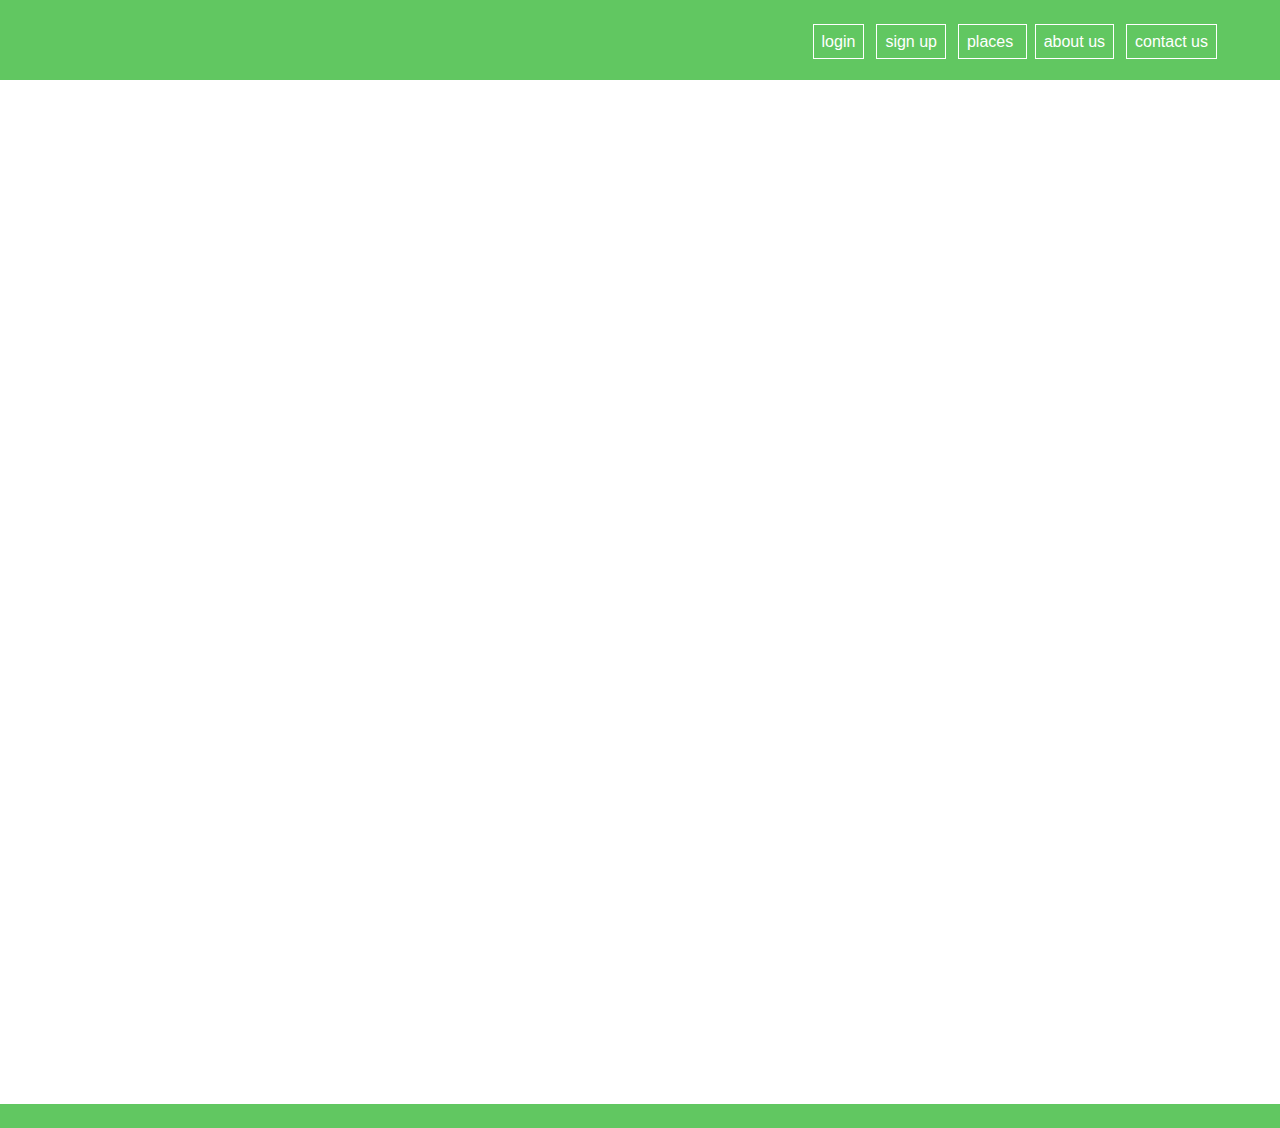
<file: index.html>
<!DOCTYPE html>
<html lang="en">
<head>
    <TITLE>Kerala Tourism</TITLE>
    <link rel="stylesheet" href="style.css">
   
</head>
<body BACKGROUND="C:\Users\ACER\Desktop\sandhya\images\keralaimg.png">
    <header>
    <div class="head-tag">
        <a href="file:///C:/Users/ACER/Desktop/sandhya/login.html">login</a>
        <a href="file:///C:/Users/ACER/Desktop/sandhya/reg.html">sign up</a>
    
       <a href="districts.html">places </a>
           
          
    
       

        
        <a href="#">about us</a>
        <a href="#">contact us</a>
    </div>
   
</header>
<footer> </footer>
</BODY>
</HTML>
</file>
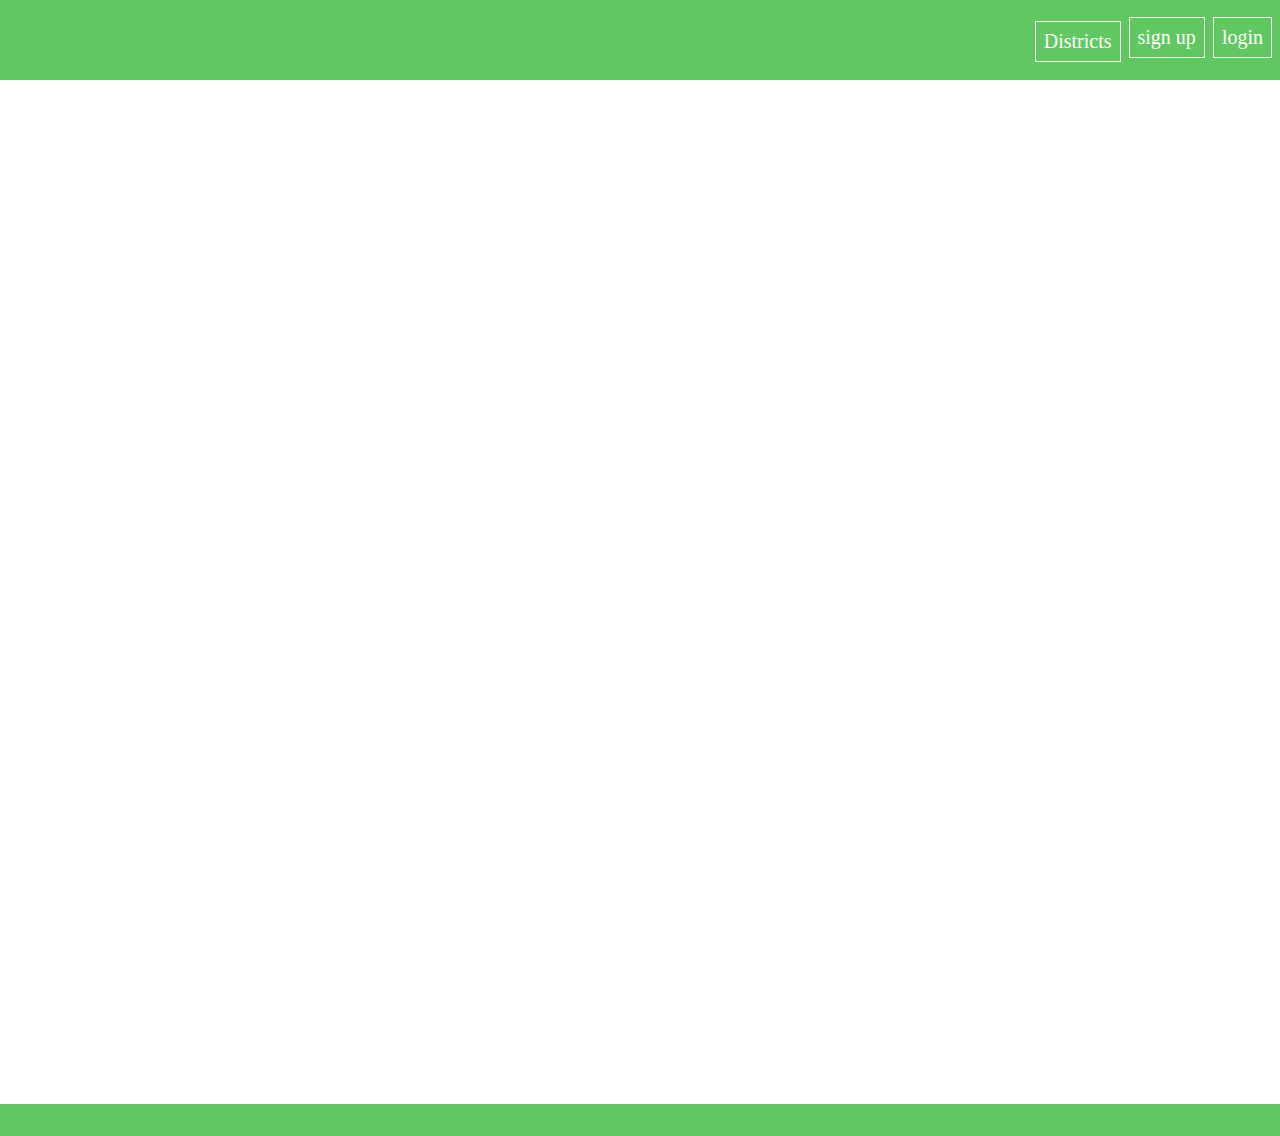
<file: districts.html>
<!DOCTYPE html>
<html lang="en">
<head>
    <TITLE>Kerala Tourism</TITLE>
    <link rel="stylesheet" href="dist.css">
   
</head>
<body BACKGROUND="C:\Users\ACER\Desktop\sandhya\images\keralaimg.png">
    <header>
  
<div class="navbar">
    <a href="file:///C:/Users/ACER/Desktop/sandhya/login.html">login</a>
    <a href="file:///C:/Users/ACER/Desktop/sandhya/reg.html">sign up</a>
    <div class="dropdown">
      <button class="dropbtn">Districts 
        <i class="fa fa-caret-down"></i>
      </button>
      <div class="dropdown-content">
        <a href="tvm.html">Thiruvananthapuram</a>
        <a href="kollam.html">Kollam</a>
        <a href="patm.html">Pathanamthitta</a>
        <a href="alpy.html">Alappuzha</a>
        <a href="#">Kottayam</a>
        <a href="#">Idukki</a>
        <a href="#">Ernakulam</a>
        <a href="#">Thrissur</a>
        <a href="#">Palakkad</a>
        <a href="#">Malappuram</a>
        <a href="#">Wayanad</a>
        <a href="#">Kozhikode</a>
        <a href="#">Kannur</a>
        <a href="#">Kasaragod</a>

      </div>
    </div> 
  </div>
    </div>
</header>   
<footer></footer>  
</body>    
</html>
</file>
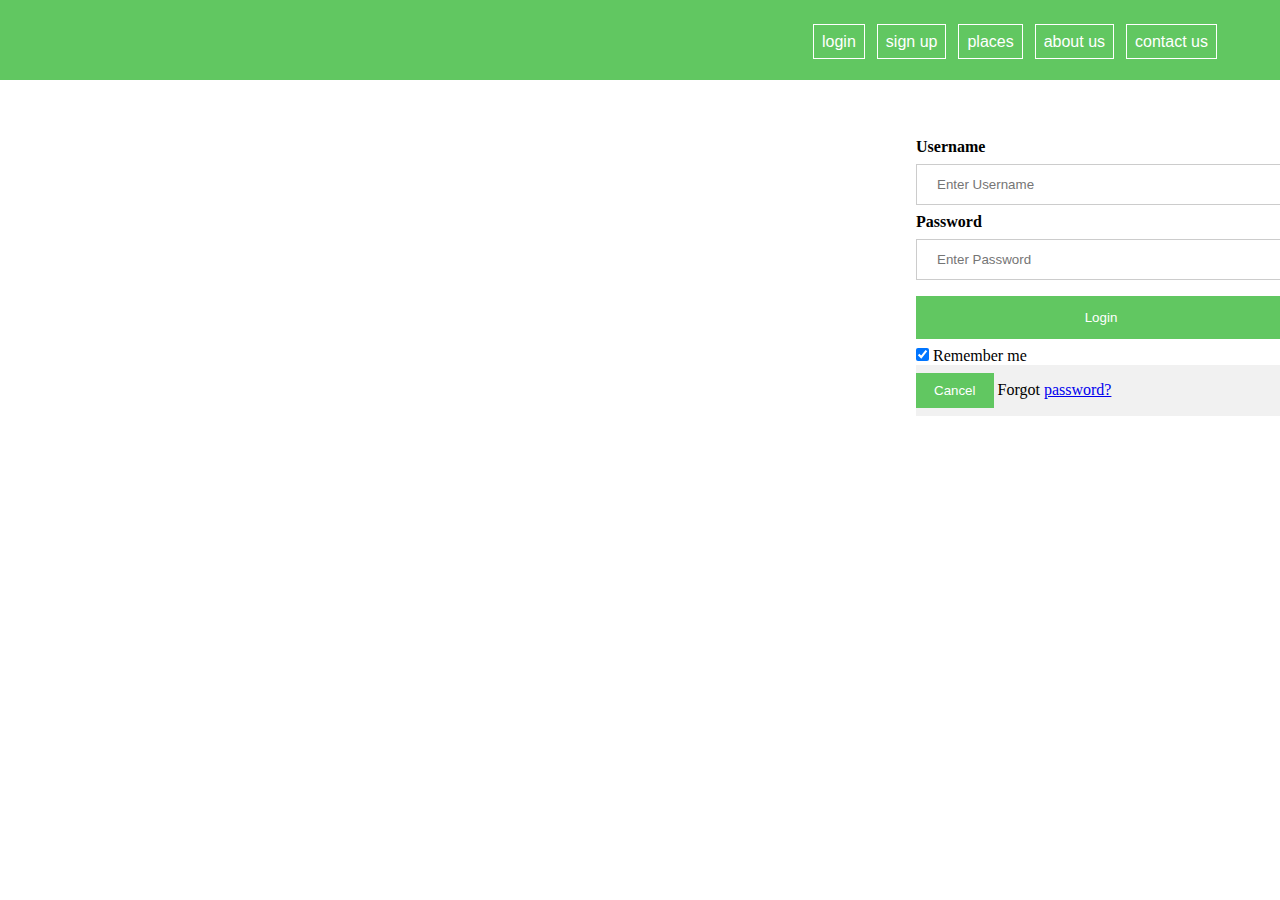
<file: login.html>
<!DOCTYPE html>
<html lang="en">
<head>
    <TITLE>Kerala Tourism</TITLE>
    <link rel="stylesheet" href="style.css">
   
</head>
<body BACKGROUND="C:\Users\ACER\Desktop\sandhya\images\keralaimg.png">
    <header>
    <div class="head-tag">
        <a href="file:///C:/Users/ACER/Desktop/sandhya/login.html">login</a>
        <a href="reg.html">sign up</a>
        <a href="districts.html">places</a>
        <a href="#">about us</a>
        <a href="#">contact us</a>
    </div>
</header>   
<body>    
    <form action="action_page.php" method="post">
      
        <div class="logbox">

          <label for="uname"><b>Username</b></label>
          <input type="text" placeholder="Enter Username" name="uname" required>
      <br>
          <label for="psw"><b>Password</b></label>
          <input type="password" placeholder="Enter Password" name="psw" required>
        <br>
          <button type="submit">Login</button>
          <label>
            <input type="checkbox" checked="checked" name="remember"> Remember me
          </label>
          <div class="container" style="background-color:#f1f1f1">
            <button type="button" class="cancelbtn">Cancel</button>
            <span class="psw">Forgot <a href="#">password?</a></span>
          </div>
        </div>
      
      
      </form>
</body>    
</html>
</file>
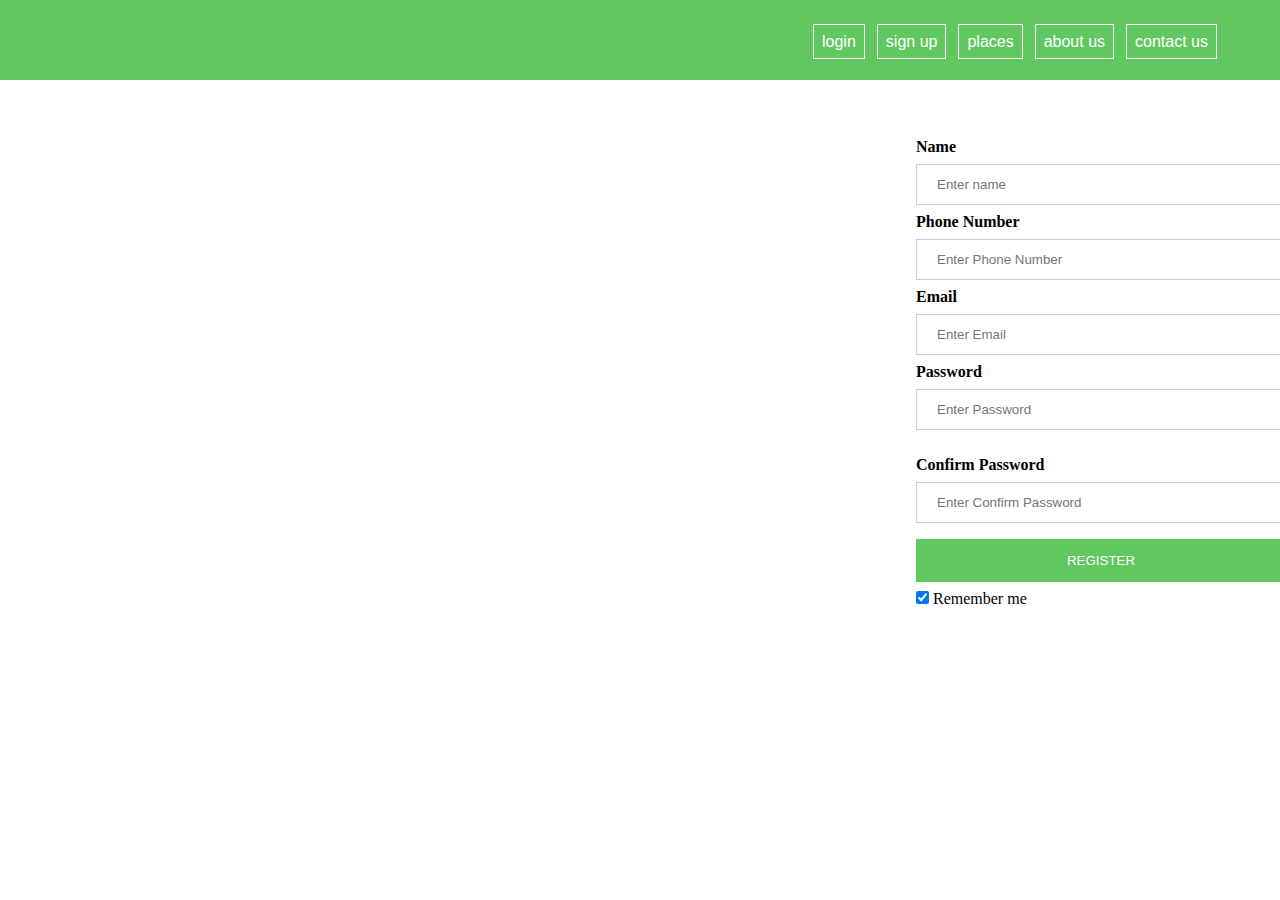
<file: reg.html>
<!DOCTYPE html>
<html lang="en">
<head>
    <TITLE>Kerala Tourism</TITLE>
    <link rel="stylesheet" href="style.css">
   
</head>
<body BACKGROUND="C:\Users\ACER\Desktop\sandhya\images\keralaimg.png">
    <header>
    <div class="head-tag">
        <a href="file:///C:/Users/ACER/Desktop/sandhya/login.html">login</a>
        <a href="#">sign up</a>
        <a href="#">places</a>
        <a href="#">about us</a>
        <a href="#">contact us</a>
    </div>
</header>   
<body>    
    <form action="action_page.php" method="post">
      
        <div class="regbox">

          <label for="uname"><b>Name</b></label>
          <input type="text" placeholder="Enter name" name="uname" required>
          <br>
            <label for="PHNO"><b>Phone Number</b></label>
            <input type="text" placeholder="Enter Phone Number" name="PHNO" required>
        <br>

      
        <label for="PHNO"><b>Email</b></label>
        <input type="text" placeholder="Enter Email" name="PHNO" required>


        <br>
           <label for="psw"><b>Password</b></label>
          <input type="password" placeholder="Enter Password" name="psw" required>

        <br>

        <br>
        <label for="psw"><b>Confirm Password</b></label>
        <input type="password" placeholder="Enter Confirm Password" name="psw" required>

    <br>

          <button type="REGISTER">REGISTER</button>
          <label>
            <input type="checkbox" checked="checked" name="remember"> Remember me
          </label>
         
           
          </div>
        </div>
      
      
      </form>
</body>    
</html>
</file>
<file: style.css>
*{
  padding: 0;
  margin: 0;
}

body{
    background-size: cover;
}

header{
      background-color: rgb(97, 199, 97);
      height: 5em;
      margin-top: 0px;
}

/*img{
    margin-left: 10%;
    margin-top: 14px;
}*/

.head-tag{
     float: right;
     margin-top: 33px;
     margin-right: 55px;
}

.head-tag a{
     font-family: 'Lucida Sans', 'Lucida Sans Regular', 'Lucida Grande', 'Lucida Sans Unicode', Geneva, Verdana, sans-serif;
     text-decoration: none;
     color: white;
     border: 1px solid white;
     padding: 8px;
     margin-right: 8px;
}


 .head-tag a:hover{
      background-color: teal;
      color: black;
      transition: 0.5s ease-in-out;
    }
    

    /*footer*/
    footer{
         background-color: rgb(97, 199, 97);
         color: white;
         height: 1.5em;
         margin-top: 80%;

    }

   .logbox
   {
        background-color:white;
        height: 330px;
        width: 370px;
        margin-left: 70%;
        margin-top: 3%;
        padding: 20px;
   }
   .regbox
   {
        background-color:white;
        height: 500px;
        width: 370px;
        margin-left: 70%;
        margin-top: 3%;
        padding: 20px;
   }
 
   
   /* Full-width inputs */
   input[type=text], input[type=password] {
     width: 100%;
     padding: 12px 20px;
     margin: 8px 0;
     display: inline-block;
     border: 1px solid #ccc;
     box-sizing: border-box;
   }
   
   /* Set a style for all buttons */
   button {
     background-color: rgb(97, 199, 97);
     color: white;
     padding: 14px 20px;
     margin: 8px 0;
     border: none;
     cursor: pointer;
     width: 100%;
   }
   
   /* Add a hover effect for buttons */
   button:hover {
     opacity: 0.8;
   }
   
   /* Extra style for the cancel button (red) */
   .cancelbtn {
     width: auto;
     padding: 10px 18px;
     background-color: rgb(97, 199, 97);
   }
</file>
<file: dist.css>
*{
    padding: 0;
    margin: 0;
  }
  
  body{

   
    background-repeat: no-repeat;
    background-attachment: fixed;
    background-position: center;
    background-size: cover;
       
  }
.navbar {
  background-color:rgb(97, 199, 97);
  height: 5em;
  margin-top: 0px;

}

.navbar a {
  float: right;
  font-size: 20px;
  color: white;
  text-align: center;
  padding: 14px 16px;
  text-decoration: none;
  border: 1px solid white;
  padding: 8px;
  margin-right: 8px;
  margin-top: 1.3%;
}

 /*footer*/
 footer{
    background-color: rgb(97, 199, 97);
    color: white;
    height: 2em;
    margin-top: 80%;

}

.dropdown {
  float: right;
  overflow: hidden;
  font-size: 20px;
}

.dropdown .dropbtn {
  font-size: 20px;  
  border: none;
  outline: none;
  color: white;
  padding: 14px 16px;
  background-color: inherit;
  font-family: inherit;
  border: 1px solid white;
  padding: 8px;
  margin-right: 8px; 
  margin-top: 22%;
}

.navbar a:hover, .dropdown:hover .dropbtn {
  background-color:black;
}

.dropdown-content {
  display: none;
  position: absolute;
  font-size: 20px;
  background-color: #f9f9f9;
  min-width: 160px;
  box-shadow: 0px 8px 16px 0px rgba(0,0,0,0.2);
  z-index: 1;

}

.dropdown-content a {
  float: none;
  color: black;
  padding: 12px 16px;
  text-decoration: none;
  display: block;
  text-align: left;
}

.dropdown-content a:hover {
  background-color: #ddd;
}

.dropdown:hover .dropdown-content {
  display: block;
}
.hdng{
    float: left;
  font-size: 40px;
  color: white;
  text-align: center;
  padding: 14px 16px;
  text-decoration: none;
}
.cbox{
   background-color: white; 
   height: 5em;
   padding: 10px;
   font-size: 18px;
}
.cbox2{
    background-color: white; 
    height: 25em;
    padding: 10px;
    font-size: 18px;
    margin-left: 20%;
    margin-right: 20%;
 }
table{
    border:red ;
    box-sizing: border-box;
}
td img{
    max-width: 96%;
    max-height: 200px;
    
}
</file>
